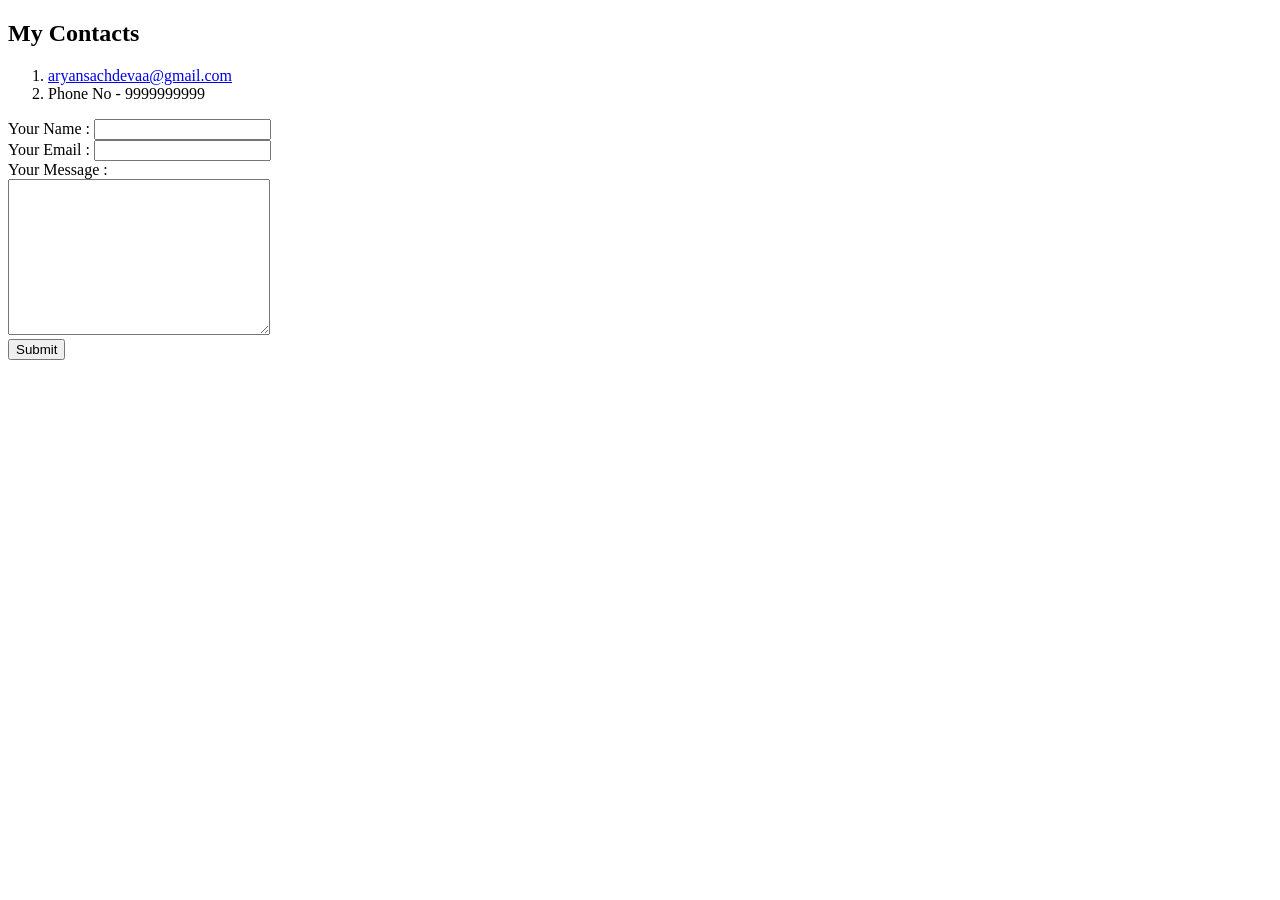
<file: Contacts.html>
<!DOCTYPE html>
<html lang="en">
  <head>
    <meta charset="UTF-8" />
    <title>My Contacts</title>
  </head>
  <body>
    <h2>My Contacts</h2>
    <ol>
      <li>
        <a href="https://mail.google.com/mail/u/0/#inbox "
          >aryansachdevaa@gmail.com</a
        >
      </li>
      <li>Phone No - 9999999999</li>
    </ol>
    <form
      action="mailto:info@londonappbrewery.com"
      method="post"
      enctype="text/plain"
    >
      <label>Your Name :</label>
      <input type="text" name="yourName" value=" " />
      <br />
      <label>Your Email :</label>
      <input type="email" name="yourEmail" value=" " />
      <br />
      <label>Your Message :</label>
      <br />
      <textarea name="yourMessage" rows="10" cols="30"></textarea><br />
      <input type="submit" />
    </form>
  </body>
</html>
</file>
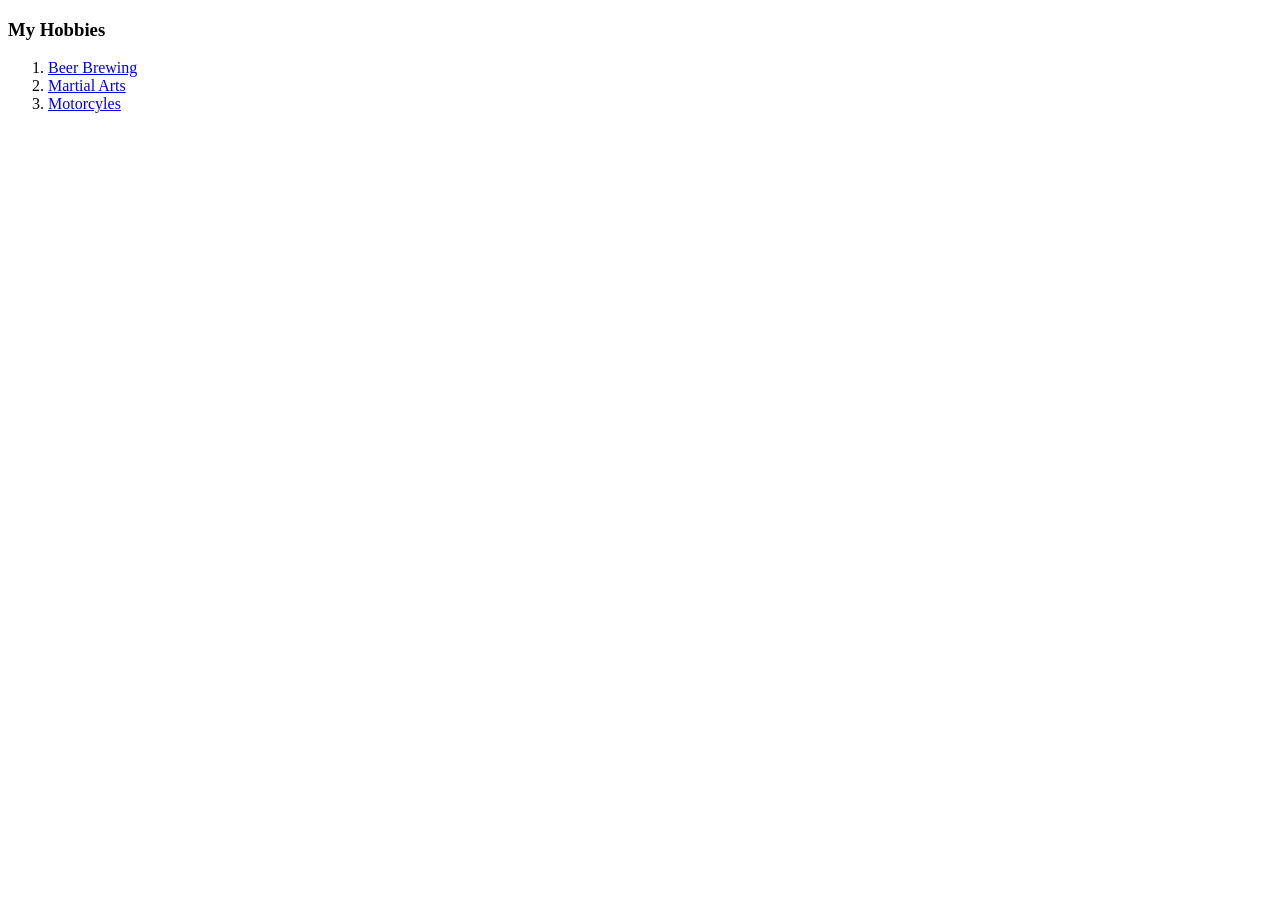
<file: Hobbies.html>
<!DOCTYPE html>
<html lang="en">
  <head>
    <meta charset="UTF-8" />
    <title>Hobbies</title>
  </head>
  <body>
    <h3>My Hobbies</h3>
    <ol>
      <li><a href="https://en.wikipedia.org/wiki/Brewing">Beer Brewing</a></li>
      <li>
        <a href="https://en.wikipedia.org/wiki/Martial_arts">Martial Arts</a>
      </li>
      <li>
        <a
          href="https://www.popularmechanics.com/cars/motorcycles/g2309/best-motorcycle-buys/"
          >Motorcyles</a
        >
      </li>
    </ol>
  </body>
</html>
</file>
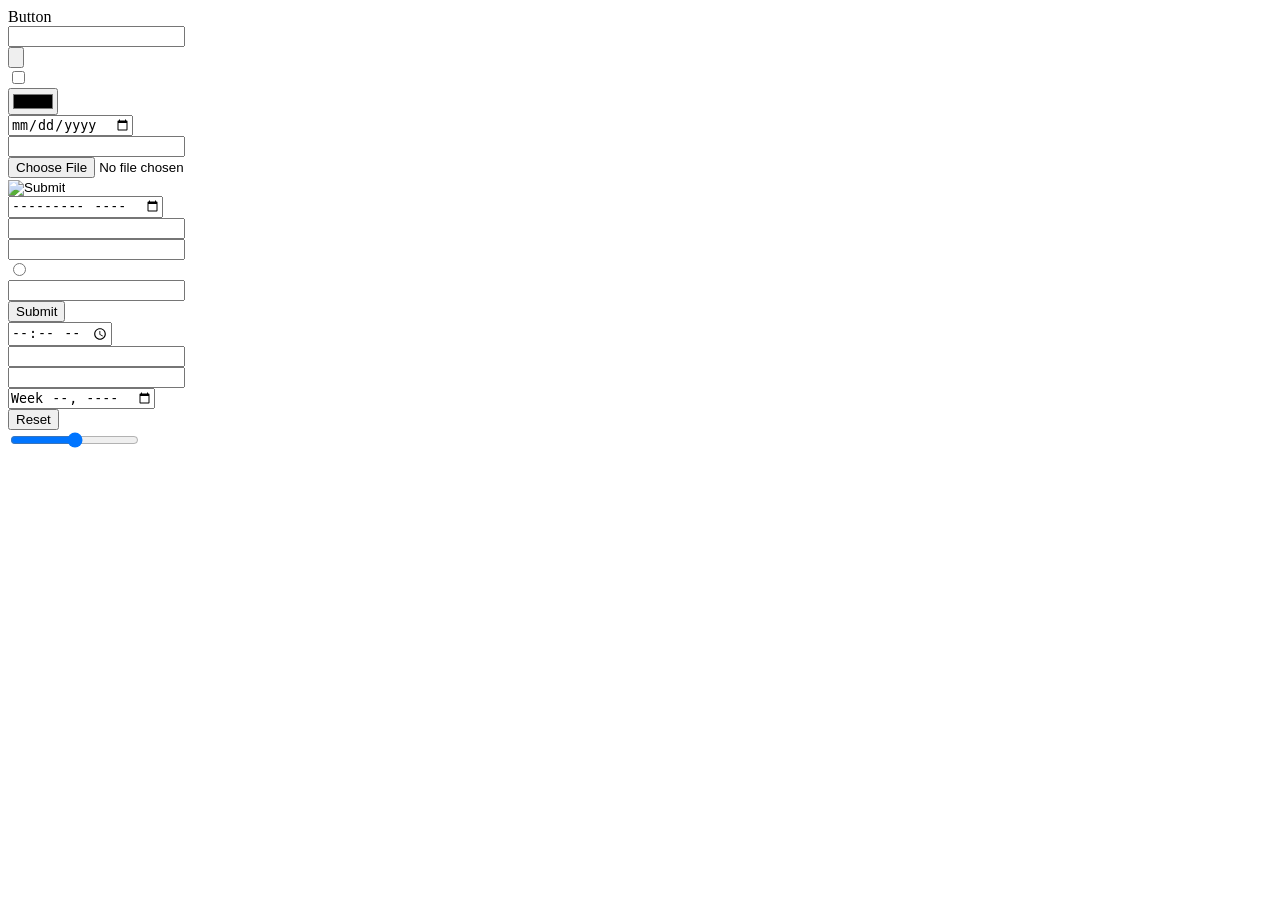
<file: Inputs.html>
<!DOCTYPE html>
<html lang="en">
  <head>
    <meta charset="UTF-8" />
    <title>Inputs In HTML5 using Forms</title>
  </head>
  <body>
    <form class="" action="Inputs.html" method="post">
      <label> Button </label><br />
      <input type="text" /><br />
      <input type="button" /><br />
      <input type="checkbox" /><br />
      <input type="color" /><br />
      <input type="date" /><br />
      <input type="email" /><br />
      <input type="file" /><br />
      <input type="image" /><br />
      <input type="month" /><br />
      <input type="number" /><br />
      <input type="password" /><br />
      <input type="radio" /><br />
      <input type="search" /><br />
      <input type="submit" /><br />
      <input type="time" /><br />
      <input type="url" /><br />
      <input type="tel" /><br />
      <input type="week" /><br />
      <input type="reset" /><br />
      <input type="range" /><br />
    </form>
  </body>
</html>
</file>
